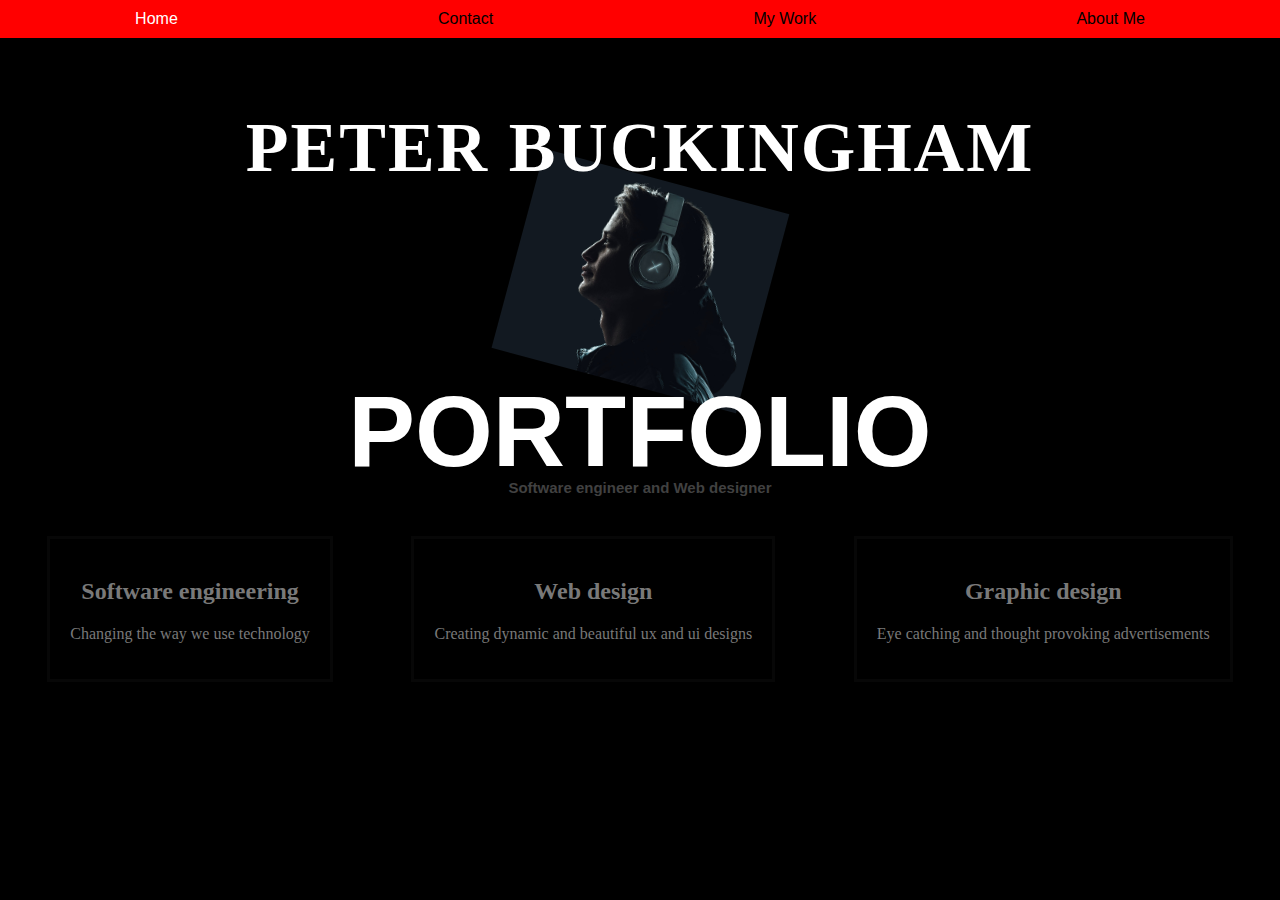
<file: index.html>
<!DOCTYPE html>
<html lang="en">
<head>
    <meta charset="UTF-8">
    <meta http-equiv="X-UA-Compatible" content="IE=edge">
    <meta name="viewport" content="width=device-width, initial-scale=1.0">
    <link rel="stylesheet" href="styles.css">
    <title>Home_Peter's Portfolio</title>
</head>
<body>

    <!-- page 1 ------------------------------------->

    <header>
        <nav>
            <ul>
                <li><a class="active" href="index.html">Home</a></li>
                <li><a href="contact-me.html">Contact</a></li>
                <li><a href="my-work.html">My Work</a></li>
                <li><a href="about-me.html">About Me</a></li>
            </ul>
        </nav>
        <div class="h__container">
            <h1>PETER BUCKINGHAM</h1>
            <img class="profile-image" src="img/portrait.jpg" alt="Peter Buckingham profile image">
            <h2>PORTFOLIO</h2>
            <h3>Software engineer and Web designer</h3>
        </div>

        <section class="h__cn">
            <div class="h__cn1">
                <h2>Software engineering</h2>
                <p>Changing the way we use technology</p>
            </div>
            <div class="h__cn2">
                <h2>Web design</h2>
                <p>Creating dynamic and beautiful ux and ui designs</p>
            </div>
            <div class="h__cn3">
                <h2>Graphic design</h2>
                <p>Eye catching and thought provoking advertisements</p>
            </div>
        </section>
        
    </header>
    <!--
    <footer>
        <nav>
            <ul>
                <li><a href="home">Home</a></li>
                <li><a href="contact">Contact</a></li>
                <li><a href="my-work">My Work</a></li>
                <li><a href="about-me">About Me</a></li>
            </ul>
        </nav>
    </footer>
    -->
    
</body>
</html>
</file>
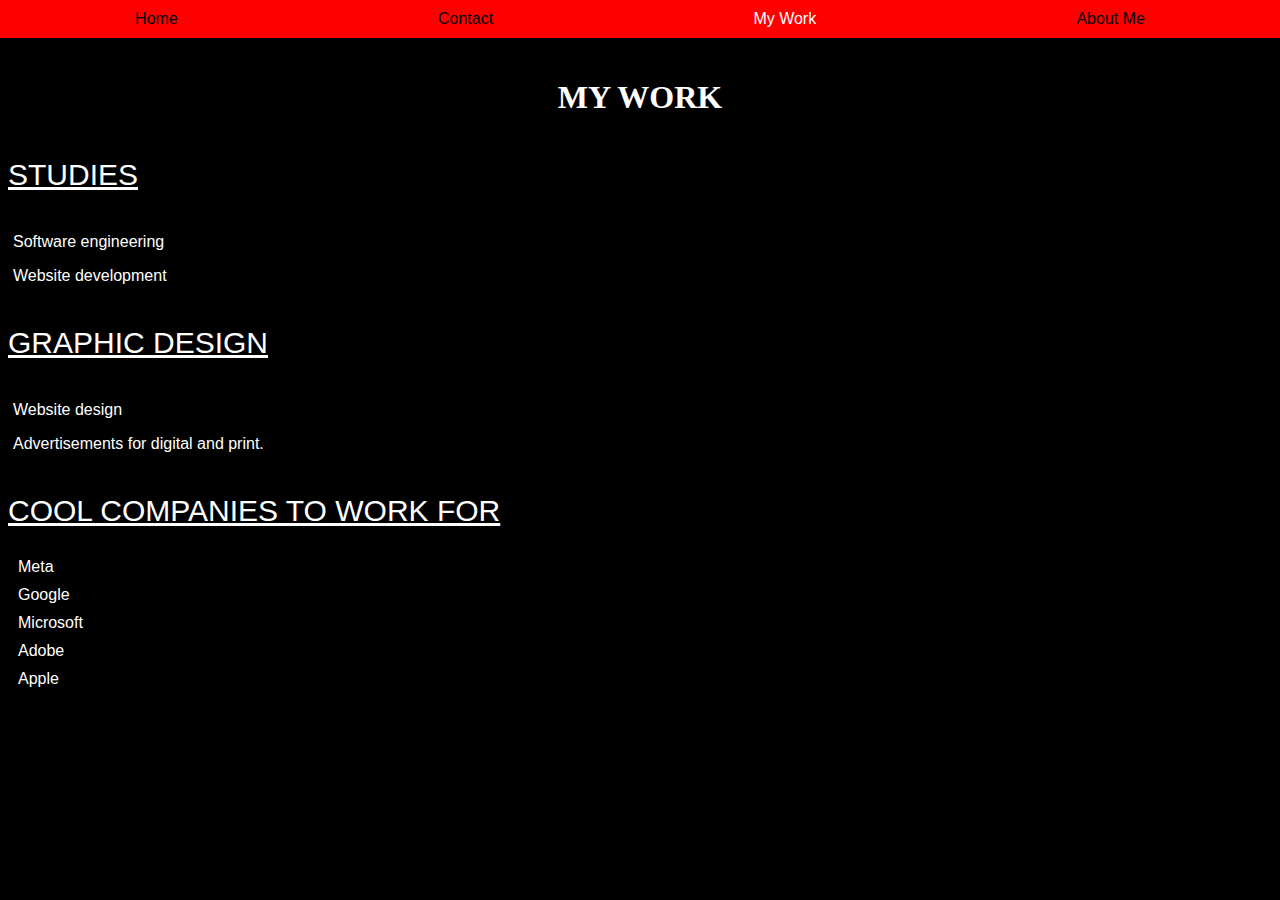
<file: my-work.html>
<!DOCTYPE html>
<html lang="en">
<head>
    <meta charset="UTF-8">
    <meta http-equiv="X-UA-Compatible" content="IE=edge">
    <meta name="viewport" content="width=device-width, initial-scale=1.0">
    <link rel="stylesheet" href="styles.css">
    <title>My Work</title>
</head>
<body>
    <nav>
        <ul>
            <li><a href="index.html">Home</a></li>
            <li><a href="contact-me.html">Contact</a></li>
            <li><a href="my-work.html" class="active">My Work</a></li>
            <li><a href="about-me.html">About Me</a></li>
        </ul>
    </nav>

    <section class="my-work">
        <h1>MY WORK</h1>
        <div>
            <label for="studies">STUDIES</label>
            <ul id="studies">
                <li><p>Software engineering</p></li>
                <li><p>Website development</p></li>
            </ul>
        </div>
        <div>
            <label for="g-design">GRAPHIC DESIGN</label>
            <ul id="g-design">
                <li><p>Website design</p></li>
                <li><p>Advertisements for digital and print.</p></li>
            </ul>
        </div>
        <div class="cool-comp">
            <label for="c-c-to-work">COOL COMPANIES TO WORK FOR</label>
            <ul id="c-c-to-work">
                <li><a href="https://about.meta.com/technologies/facebook-app/">Meta</a></li>
                <li><a href="https://about.google/">Google</a></li>
                <li><a href="https://www.microsoft.com/en-za">Microsoft</a></li>
                <li><a href="https://www.adobe.com/africa/creativecloud.html?gclid=CjwKCAiA3pugBhAwEiwAWFzwddcJTxVZHimlQ2ZaWpnkdkQEYrFlkGURydMzbF1Mxz7CI2YftsbyVxoCfwgQAvD_BwE&mv=search&mv=search&sdid=MQH8S7GK&ef_id=CjwKCAiA3pugBhAwEiwAWFzwddcJTxVZHimlQ2ZaWpnkdkQEYrFlkGURydMzbF1Mxz7CI2YftsbyVxoCfwgQAvD_BwE:G:s&s_kwcid=AL!3085!3!602537088919!e!!g!!adobe!12704501213!120097640306">Adobe</a></li>
                <li><a href="https://www.apple.com/za/">Apple</a></li>
            </ul>
        </div>
    </section>
</body>
</html>
</file>
<file: styles.css>
body {
    background-color: black;
    color: white;
}
.h__container h1 {
    text-align: center;
    font-family: Georgia, Times, 'Times New Roman', serif;
    font-size: 70px;
    letter-spacing: 2px;
    margin: 70px 0px -10px 0px;
    position: relative;
    z-index: 1;
    
}
.h__container h2 {
    text-align: center;
    font-family: Arial, Helvetica, sans-serif;
    font-size: 100px;
    margin: -10px 0px 0px 0px;
    position: relative;
    z-index: 1;
    
}

.h__container h3 {
    font-size: 15px;
    color: rgb(65, 65, 65);
    text-align: center;
    font-family:'Segoe UI', Tahoma, Geneva, Verdana, sans-serif;
    margin: -10px 0px 40px 0px;

}

.h__container img {
    display: block;
    margin-left: auto;
    margin-right: auto;
    width: 20%;
    transform: rotate(15deg);
    
    
}

nav {
    margin: -8px -8px 0px -8px;
    padding: 0px;
}

ul, a {
    
    display: flex;
    justify-content: space-around;
    padding: 5px;
    margin: 0px;
    position: sticky;
    background-color: red;
    font-family: Arial, Helvetica, sans-serif;
    text-decoration: none;
    list-style: none;
    color: black;
        
}

ul, a:hover {
    color: white;
}

.active {
    color: white;
}

.h__cn {
    display: flex;
    justify-content: space-around;
    text-align: center;
    color: rgb(121, 121, 121);
    
}

.h__cn1 {
    border-style: solid;
    border-color: rgba(255, 255, 255, 0.027);
    padding: 20px;
}

.h__cn2 {
    border-style: solid;
    border-color: rgba(255, 255, 255, 0.027);
    padding: 20px;
}

.h__cn3 {
    border-style: solid;
    border-color: rgba(255, 255, 255, 0.027);
    padding: 20px;
}

/* Page 2 ********************************************/

legend {
    border-style: solid;
    background-color: white;
    color: black;
}

form fieldset{
    display: flex;
    justify-content: center;
    align-items: center;
    flex-direction: column;
    height: 400px;
    width: 400px;
    margin: 100px auto 100px auto;
}

form textarea {
    margin-top: 20px;
}

.subs {
    padding: 15px;
}

button {
    padding: 10px 20px 10px 20px;
}

button:hover {
    background-color: red;
}

/* Page 3 ********************************************/

.my-work ul {
    background-color: black;
    display: block;
    margin: 20px 0px;
}

.cool-comp a {
    background-color: black;
    color: white;
    display: flex;
    justify-content: left;
}

.cool-comp a:hover {
    color: red;
}
.my-work h1 {
    padding: 20px;
    text-align: center;
}

.my-work label {
    font-size: 30px;
    font-family: Arial, Helvetica, sans-serif;
    text-decoration: underline;
}

/* Page 4 ********************************************/

.about-me-page {
    text-align: center;
}

.about-me-page p {
    margin: 0px 200px 0px 200px;
}

.vs-board {
    text-align: center;
    margin-top: 50px;
    
}

.columns1 {
    display: flex;
    flex-direction: row;
    flex-wrap: wrap;
    width: 100%;
}
  
.column {
    flex: 33.33%;
}

.vs-img {
    width: 80%;
}

.column a {
    background-color: black;
    padding: 0px;
    margin: 20px;
}

.columns1 figcaption {
    text-align: center;
}
</file>
